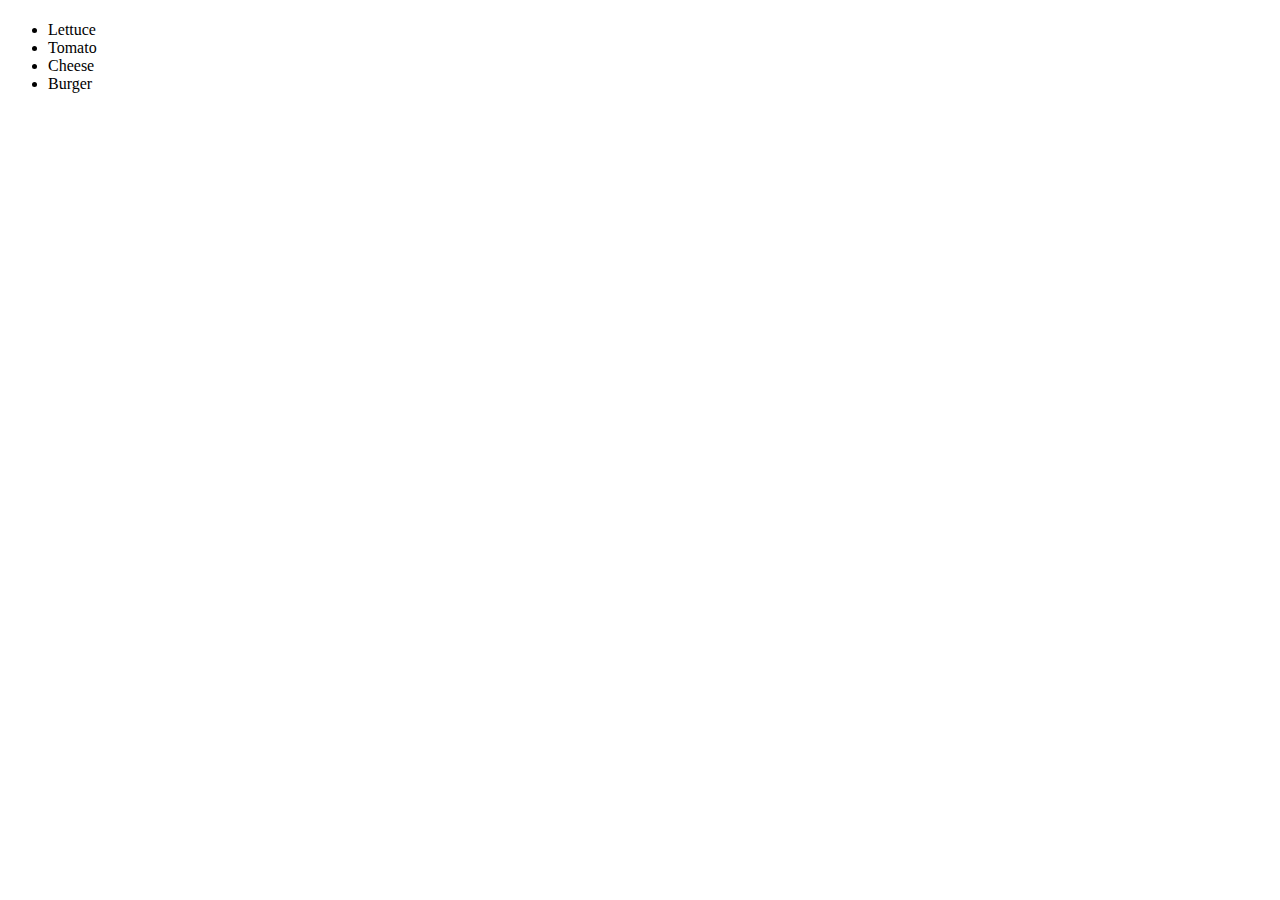
<file: index.html>
<!DOCTYPE html>
<html lang="en">
<head>
    <meta charset="UTF-8">
    <meta http-equiv="X-UA-Compatible" content="IE=edge">
    <meta name="viewport" content="width=device-width, initial-scale=1.0">
    <title>Document</title>
</head>
<body>
    <h1 id="heading"></h1>
  <ul id="list">
    <li id="lettuce" class="green list-item">Lettuce</li>
    <li id="tomato" class="red list-item">Tomato</li>
    <li id="cheese" class="yellow list-item">Cheese</li>
    <li id="burger">Burger</li>
  </ul>
    
</body>
</html>
</file>
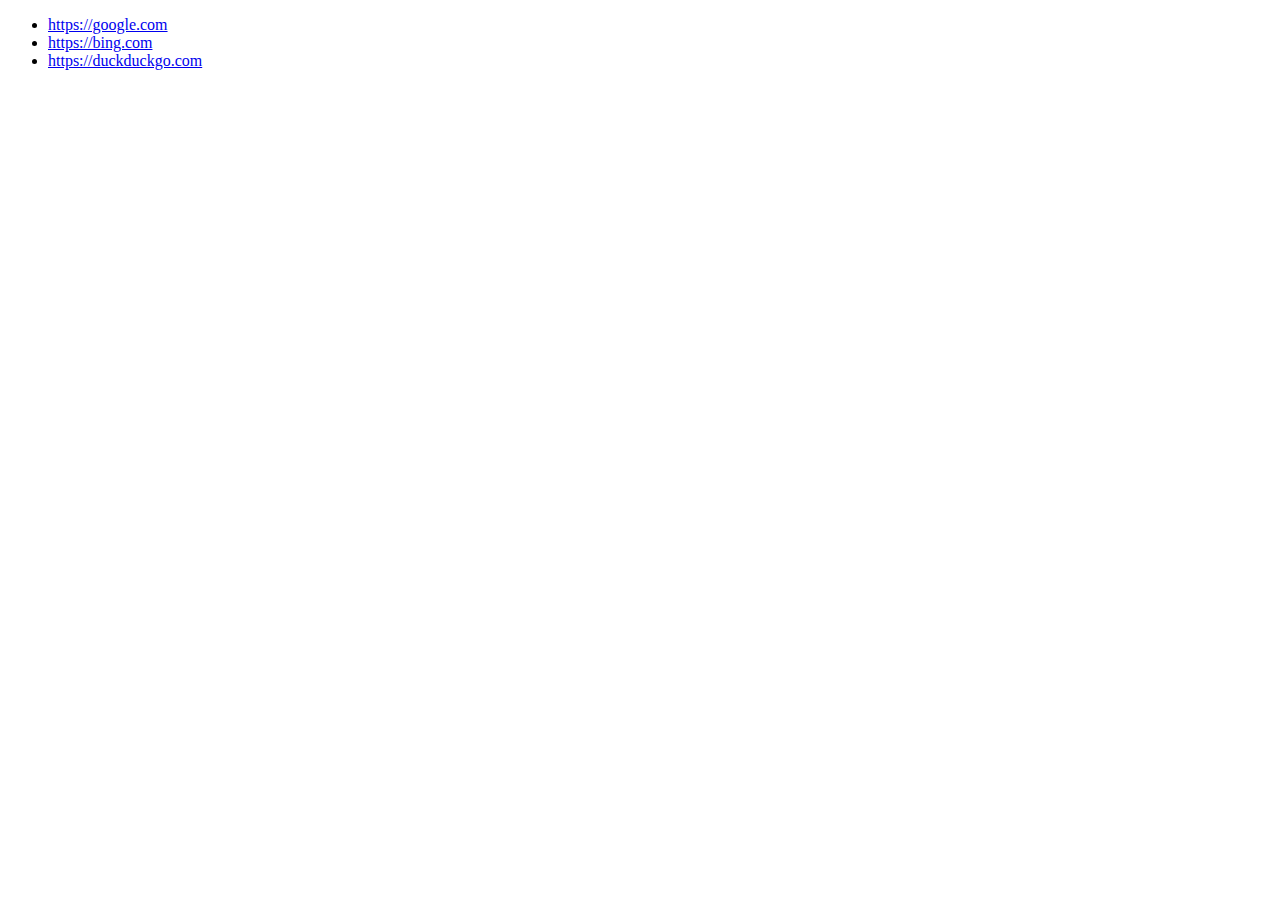
<file: arrays/index.html>
<!DOCTYPE html>
<html lang="en">
<head>
    <meta charset="UTF-8">
    <meta http-equiv="X-UA-Compatible" content="IE=edge">
    <meta name="viewport" content="width=device-width, initial-scale=1.0">
    <title>Document</title>
</head>
<body>
    <ul id="linkList"></ul>
    <script src="script.js"></script>
</body>
</html>
</file>
